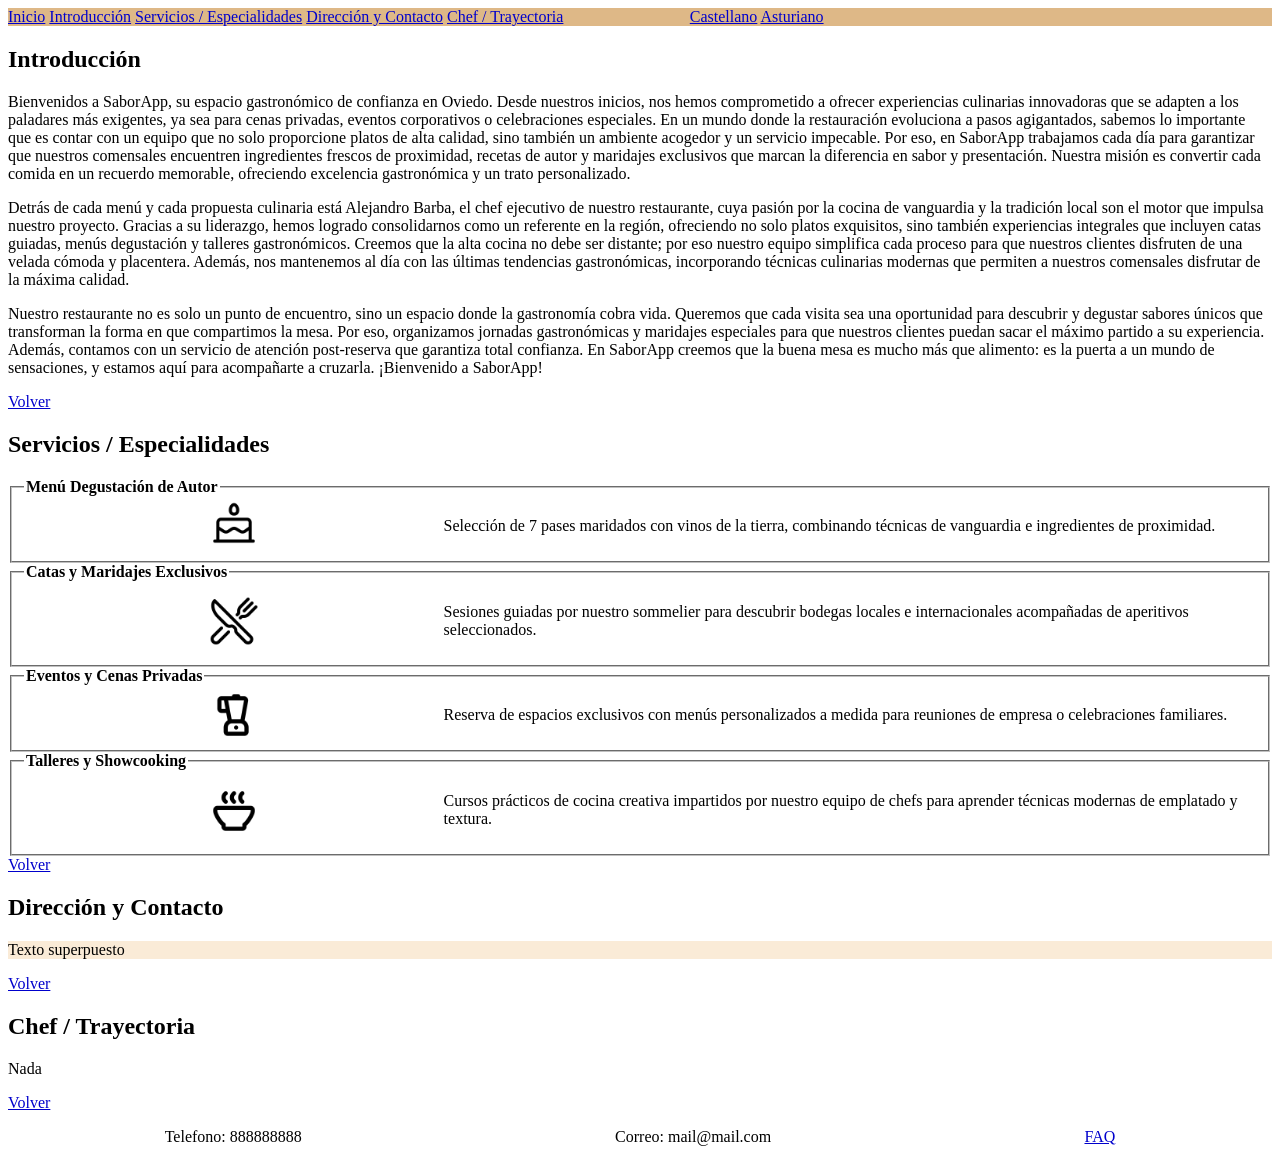
<file: DIW _U3T06/index.html>
<!DOCTYPE html>
<html lang="en">

<head>
    <meta charset="UTF-8">
    <meta name="viewport" content="width=device-width, initial-scale=1.0">
    <title>SaborApp</title>
    <link rel="stylesheet" href="estilos.css">
</head>

<body>
    <header>
        <a name="inicio"></a>
        <nav>
            <div class="navegacion">
                <a href="#inicio">Inicio</a>
                <a href="#introduccion">Introducción</a>
                <a href="#servicios">Servicios / Especialidades</a>
                <a href="#direccion">Dirección y Contacto</a>
                <a href="#curriculo">Chef / Trayectoria</a>
            </div>
            <div class="selector-idioma">
                <a href="index.html">Castellano</a>
                <a href="asturiano.html">Asturiano</a>
            </div>
        </nav>
    </header>
    <main>
        <div>
            <a name="introduccion"></a>
            <h2>Introducción</h2>
            <p>Bienvenidos a SaborApp, su espacio gastronómico de confianza en Oviedo. Desde
                nuestros inicios, nos hemos comprometido a ofrecer experiencias culinarias
                innovadoras que se adapten a los paladares más exigentes, ya sea para cenas
                privadas, eventos corporativos o celebraciones especiales. En un mundo donde la
                restauración evoluciona a pasos agigantados, sabemos lo importante que es contar
                con un equipo que no solo proporcione platos de alta calidad, sino también un
                ambiente acogedor y un servicio impecable. Por eso, en SaborApp trabajamos cada
                día para garantizar que nuestros comensales encuentren ingredientes frescos de
                proximidad, recetas de autor y maridajes exclusivos que marcan la diferencia en
                sabor y presentación. Nuestra misión es convertir cada comida en un recuerdo
                memorable, ofreciendo excelencia gastronómica y un trato personalizado.</p>

            <p>Detrás de cada menú y cada propuesta culinaria está Alejandro Barba, el chef
                ejecutivo de nuestro restaurante, cuya pasión por la cocina de vanguardia y la
                tradición local son el motor que impulsa nuestro proyecto. Gracias a su
                liderazgo, hemos logrado consolidarnos como un referente en la región, ofreciendo
                no solo platos exquisitos, sino también experiencias integrales que incluyen
                catas guiadas, menús degustación y talleres gastronómicos. Creemos que la alta
                cocina no debe ser distante; por eso nuestro equipo simplifica cada proceso para
                que nuestros clientes disfruten de una velada cómoda y placentera. Además, nos
                mantenemos al día con las últimas tendencias gastronómicas, incorporando
                técnicas culinarias modernas que permiten a nuestros comensales disfrutar de la
                máxima calidad.</p>

            <p>Nuestro restaurante no es solo un punto de encuentro, sino un espacio donde la
                gastronomía cobra vida. Queremos que cada visita sea una oportunidad para
                descubrir y degustar sabores únicos que transforman la forma en que compartimos la
                mesa. Por eso, organizamos jornadas gastronómicas y maridajes especiales para que
                nuestros clientes puedan sacar el máximo partido a su experiencia. Además,
                contamos con un servicio de atención post-reserva que garantiza total confianza.
                En SaborApp creemos que la buena mesa es mucho más que alimento: es la puerta a un
                mundo de sensaciones, y estamos aquí para acompañarte a cruzarla. ¡Bienvenido a
                SaborApp!</p>
            <a href="#inicio">Volver</a>
        </div>
        <div>
            <a name="servicios"></a>
            <h2>Servicios / Especialidades</h2>
            <fieldset>
                <legend>
                    Menú Degustación de Autor
                </legend>
                <img class="imagen-flexbox" src="./src/Iconos/205272_food_cake_regular_v470c8053e7.png"
                    alt="Icono de una tarta">
                <p>Selección de 7 pases maridados con vinos de la tierra, combinando
                    técnicas de vanguardia e ingredientes de proximidad.
                </p>
            </fieldset>

            <fieldset>
                <legend>
                    Catas y Maridajes Exclusivos
                </legend>
                <img class="imagen-flexbox" src="./src/Iconos/233995_restaurant_v7d0c59d3f4.png"
                    alt="Icono de unos cubiertos">
                <p>Sesiones guiadas por nuestro sommelier para descubrir bodegas
                    locales e internacionales acompañadas de aperitivos seleccionados.
                </p>
            </fieldset>

            <fieldset>
                <legend>
                    Eventos y Cenas Privadas
                </legend>
                <img class="imagen-flexbox" src="./src/Iconos/372595_blender_vb977576970.png"
                    alt="Icono de una batidora">
                <p>Reserva de espacios exclusivos con menús personalizados a medida
                    para reuniones de empresa o celebraciones familiares.
                </p>
            </fieldset>

            <fieldset>
                <legend>
                    Talleres y Showcooking
                </legend>
                <img class="imagenlexbox" src="./src/Iconos/376354_soup_v6db42963d5.png"
                    alt="Icono de un bowl caliente">
                <p>Cursos prácticos de cocina creativa impartidos por nuestro equipo
                    de chefs para aprender técnicas modernas de emplatado y textura.
                </p>
            </fieldset>
            <a href="#inicio">Volver</a>
        </div>
        <div>
            <a name="direccion"></a>
            <h2>Dirección y Contacto</h2>
            <p class="texto-superpuesto">Texto superpuesto</p>
            <a href="#inicio">Volver</a>
        </div>
        <div>
            <a name="curriculo "></a>
            <h2>Chef / Trayectoria</h2>
            <p>Nada</p>
            <a href="#inicio">Volver</a>
        </div>
    </main>
    <footer>
        <p>Telefono: 888888888</p>
        <p>Correo: mail@mail.com</p>
        <p>
            <a href="faq.html">FAQ</a>
        </p>
    </footer>
</body>

</html>
</file>
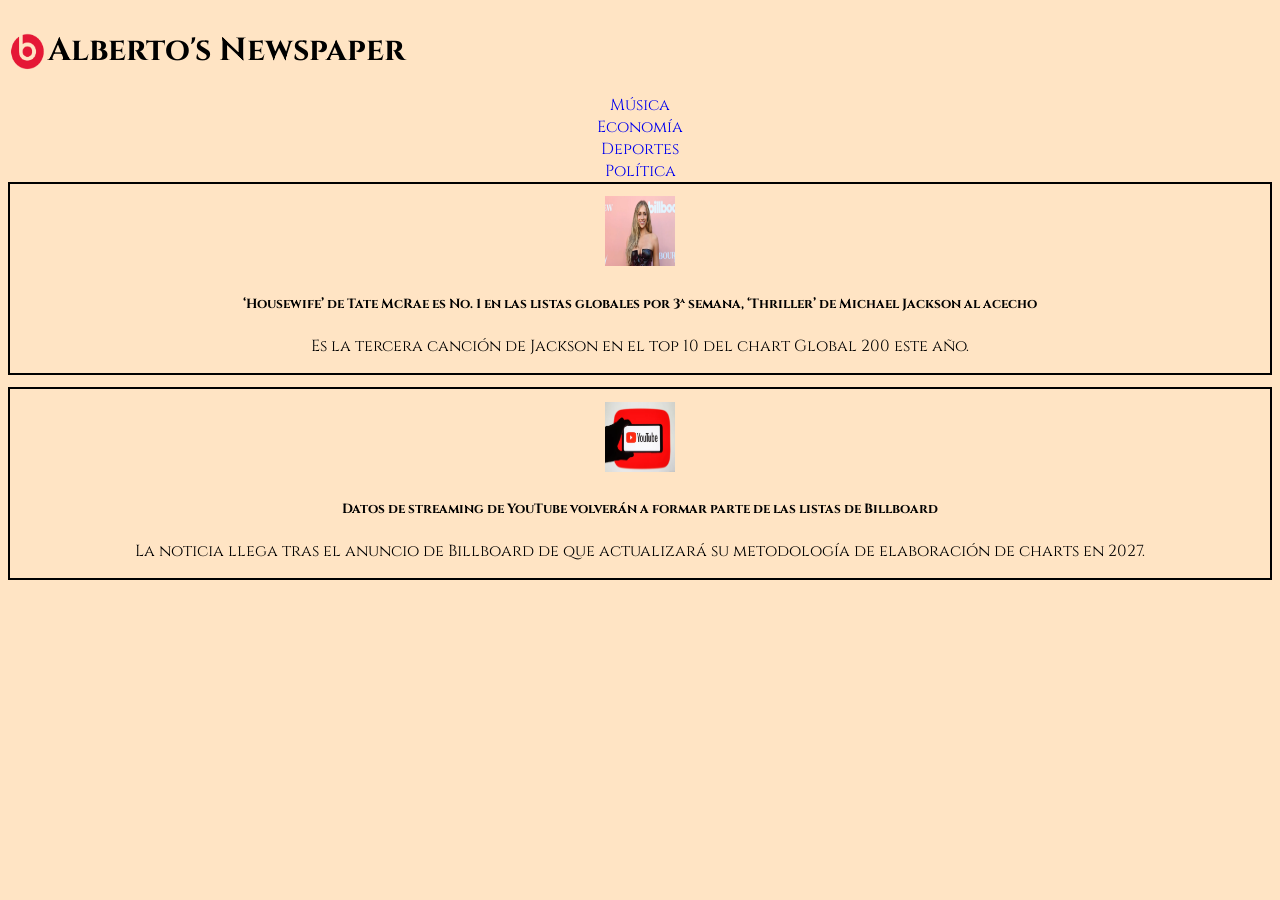
<file: DIW_U3T03/index.html>
<!DOCTYPE html>
<html lang="en">

<head>
    <meta charset="UTF-8">
    <meta name="viewport" content="width=device-width, initial-scale=1.0">
    <title>Imitación de periódico online</title>
    <link rel="stylesheet" href="estilos.css">
</head>

<body>
    <header class="titulo">
        <div class="encabezado">
            <a href="index.html">
                <img src="./img/beats-audio-logo-png-8.webp" alt="Logo" class="logo">
            </a>
            <h1>Alberto's Newspaper</h1>
        </div>

        <nav>
            <a href="noticia.html">Música</a>
            <a href="noticia.html">Economía</a>
            <a href="noticia.html">Deportes</a>
            <a href="noticia.html">Política</a>
        </nav>

    </header>

    <main>
        <div class="recuadro">
            <img src="./img/P105ZAI5-e1794249475118.webp" alt="Foto de Tate MacRae" class="imagen-noticia">
            <h5>‘Housewife’ de Tate McRae es No. 1 en las listas globales por 3ª semana, ‘Thriller’ de Michael Jackson
                al acecho</h5>
            <p>Es la tercera canción de Jackson en el top 10 del chart Global 200 este año.</p>
        </div>

        <div class="recuadro">
            <img src="./img/YouTube-logo-illustration-billboard-1548-1617112143.webp" alt="Foto logo Youtube"
                class="imagen-noticia">
            <h5>Datos de streaming de YouTube volverán a formar parte de las listas de Billboard</h5>
            <p>La noticia llega tras el anuncio de Billboard de que actualizará su metodología de elaboración de charts
                en 2027.</p>
        </div>
    </main>
</body>

</html>
</file>
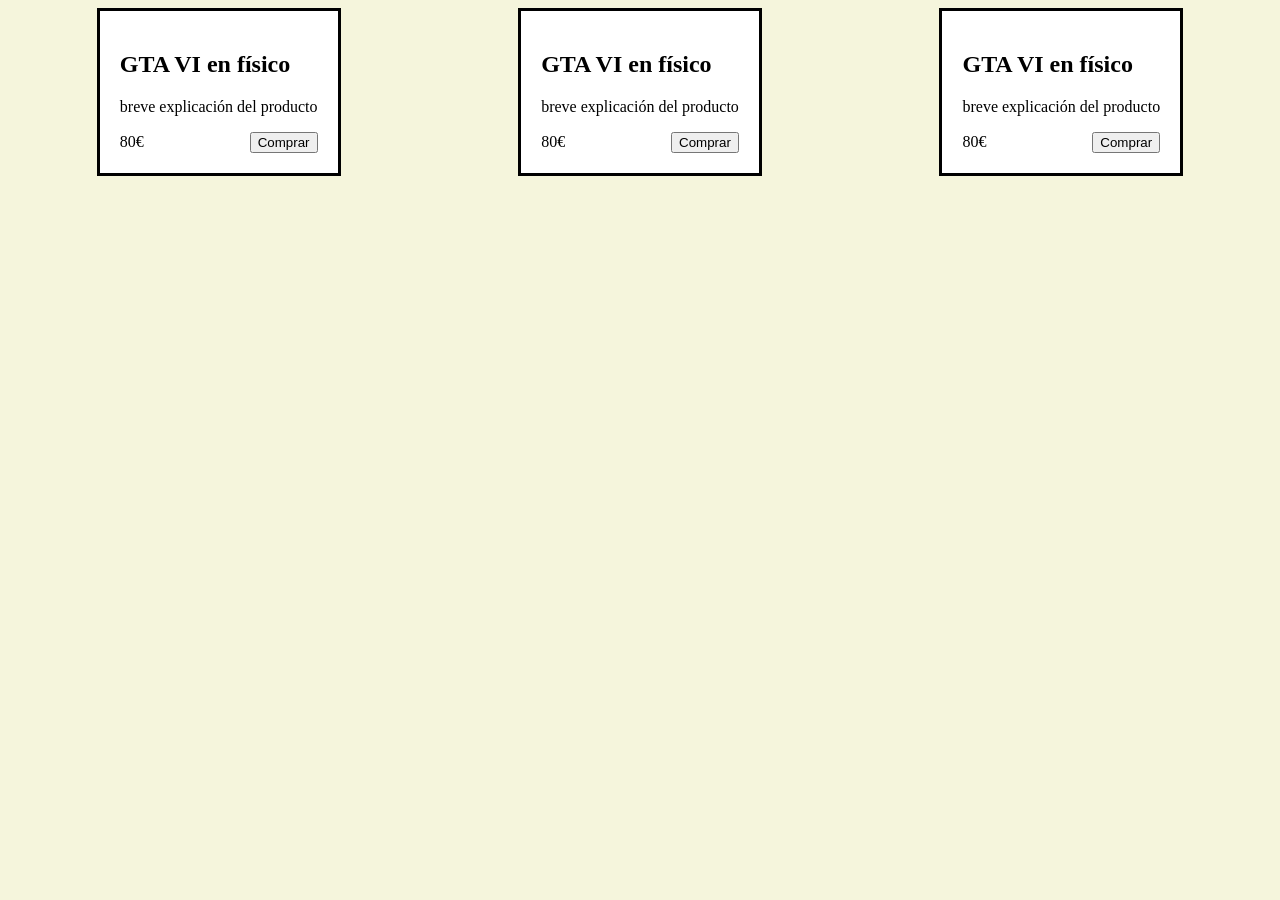
<file: DIW_U3T05/index.html>
<!DOCTYPE html>
<html lang="en">

<head>
    <meta charset="UTF-8">
    <meta name="viewport" content="width=device-width, initial-scale=1.0">
    <title>DIW U3T05</title>
    <link rel="stylesheet" href="estilos.css">
</head>

<body>
    <article class="tarjeta">
        <h2>GTA VI en físico</h2>
        <p class="descripcion">breve explicación del producto</p>
        <div class="compra">
            <span class="precio">80€</span>
            <button class="btn">Comprar</button>
        </div>
    </article>
    <article class="tarjeta">
        <h2>GTA VI en físico</h2>
        <p class="descripcion">breve explicación del producto</p>
        <div class="compra">
            <span class="precio">80€</span>
            <button class="btn">Comprar</button>
        </div>
    </article>
    <article class="tarjeta">
        <h2>GTA VI en físico</h2>
        <p class="descripcion">breve explicación del producto</p>
        <div class="compra">
            <span class="precio">80€</span>
            <button class="btn">Comprar</button>
        </div>
    </article>
</body>

</html>
</file>
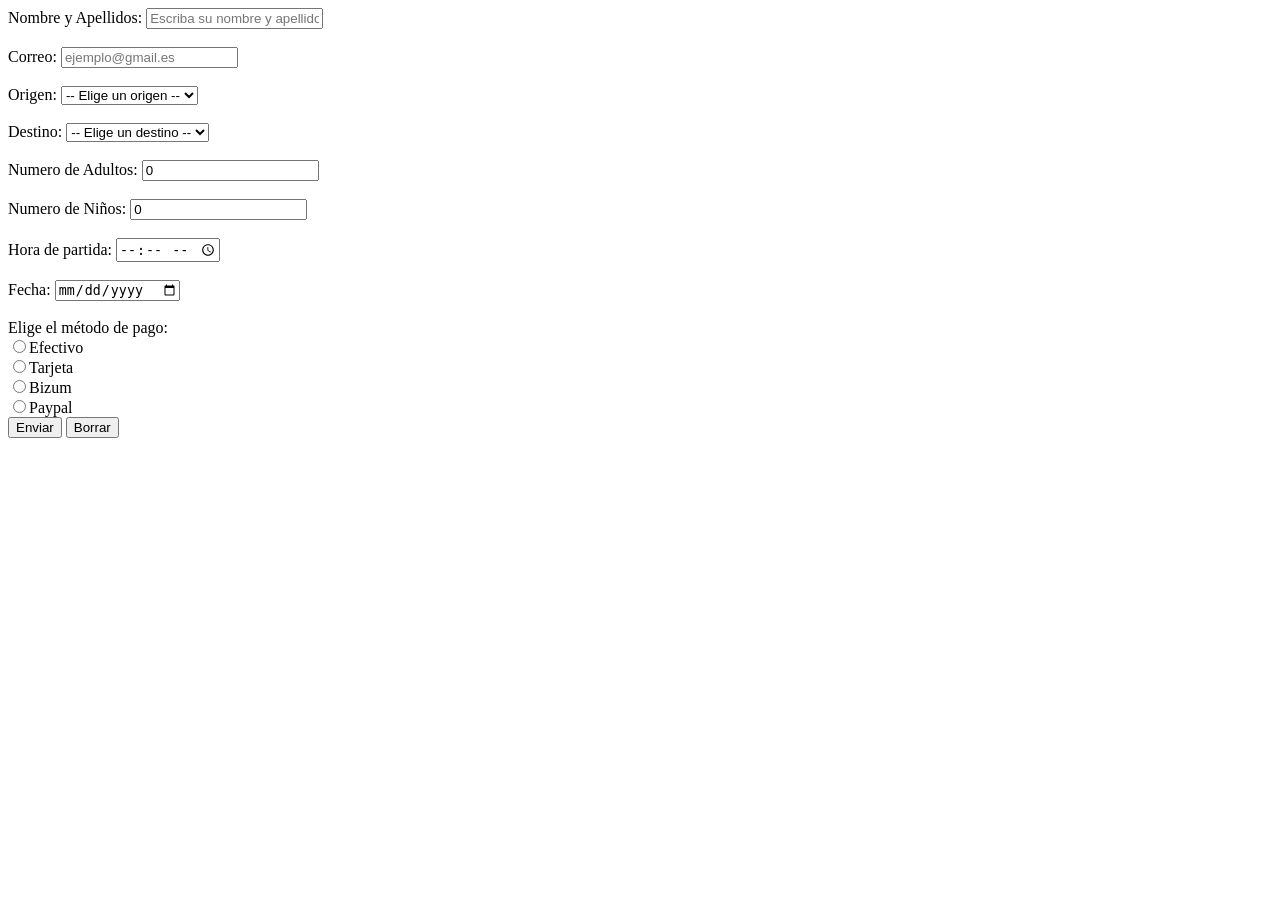
<file: DIWU2T03_AlvesGarcia_Alberto.html>
<!DOCTYPE html>
<html lang="en">

<head>
    <meta charset="UTF-8">
    <meta name="viewport" content="width=device-width, initial-scale=1.0">
    <title>Document</title>
</head>

<body>
    <form action="/enviar" method="post">
        <label for="nombreCompleto">Nombre y Apellidos:</label>
        <input type="text" id="nombre" name="nombre" placeholder="Escriba su nombre y apellidos">
        <br />
        <br />
        <label for="correo">Correo:</label>
        <input type="email" id="coreo" name="correo" placeholder="ejemplo@gmail.es">
        <br />
        <br />
        <label for="origen">Origen:</label>
        <select name="origen">
            <option selected>-- Elige un origen --</option>
            <option>Oviedo</option>
            <option>Gijón</option>
            <option>Langreo</option>
            <option>Avilés</option>
        </select>
        <br />
        <br />
        <label for="destino">Destino:</label>
        <select name="destino">
            <option selected>-- Elige un destino --</option>
            <option>Oviedo</option>
            <option>Gijón</option>
            <option>Langreo</option>
            <option>Avilés</option>
        </select>
        <br />
        <br />
        <label for="numeroAdultos">Numero de Adultos:</label>
        <input type="number" id="numeroAdultos" name="numeroAdultos" value="0" min="0">
        <br />
        <br />
        <label for="numeroNinios">Numero de Niños:</label>
        <input type="number" id="numeroNinios" name="numeroNinios" value="0" min="0">
        <br />
        <br />
        <label for="hora">Hora de partida:</label>
        <input type="time" id="hora" name="hora">
        <br />
        <br />
        <label for="hora">Fecha:</label>
        <input type="date" id="Fecha" name="Fecha">
        <br />
        <br />
        <label for="metodoPago">Elige el método de pago: </label>
        <br />
        <input type="radio" name="metodoPago">Efectivo
        <br />
        <input type="radio" name="metodoPago">Tarjeta
        <br />
        <input type="radio" name="metodoPago">Bizum
        <br />
        <input type="radio" name="metodoPago">Paypal
        <br />
        <input type="submit" value="Enviar">
        <input type="reset" value="Borrar">

    </form>
</body>

</html>
</file>
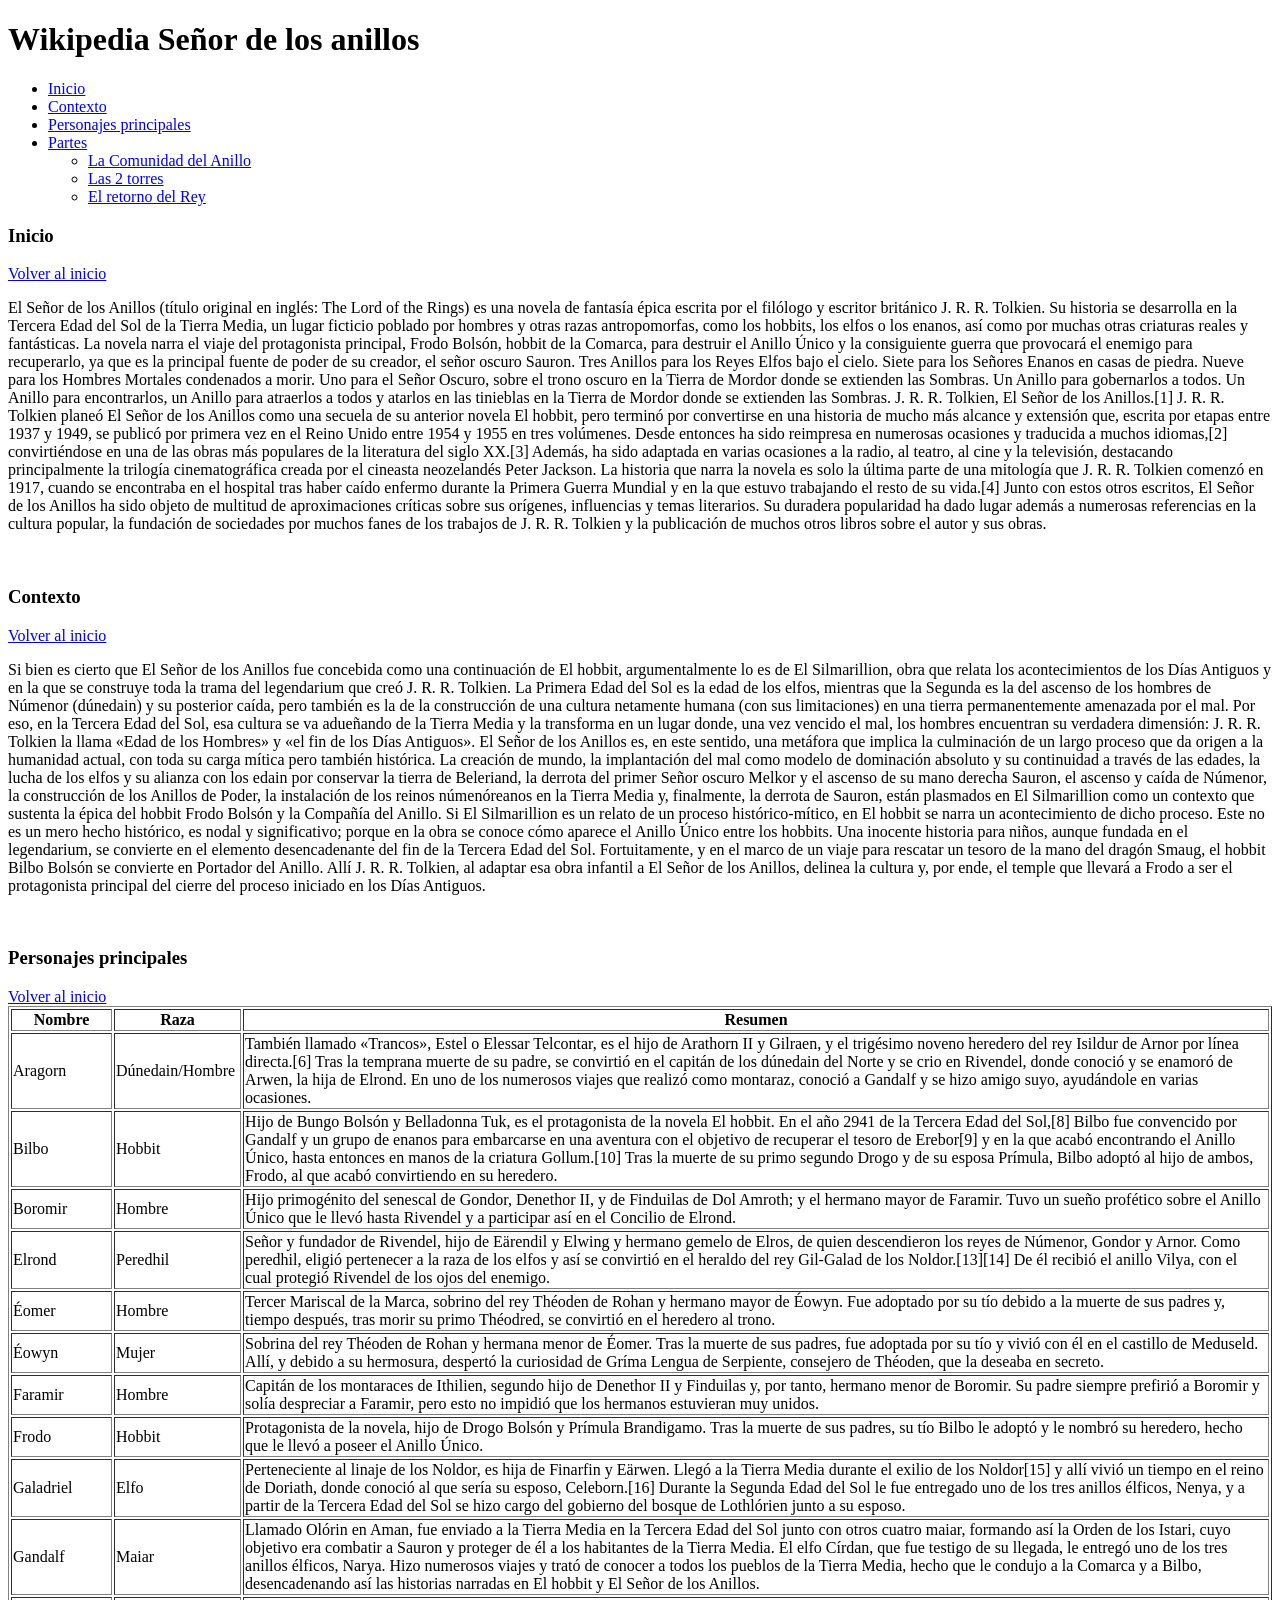
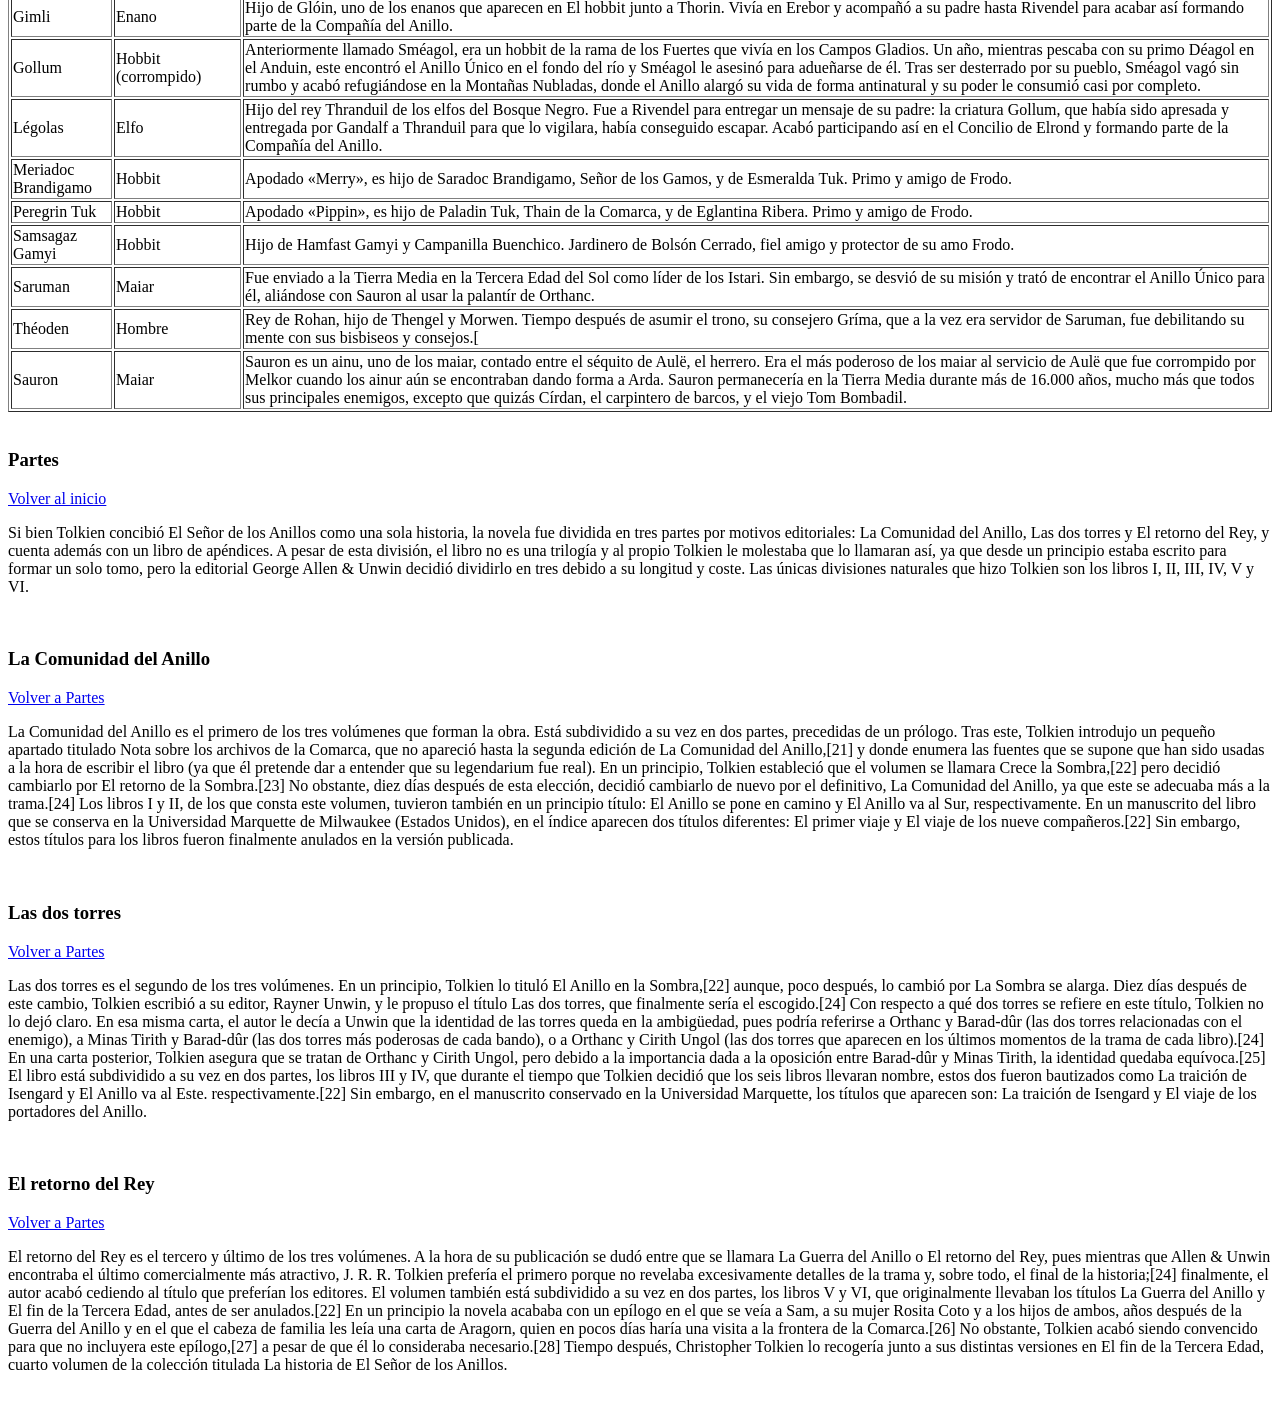
<file: DIWU2T04_AlvesGarcia_Alberto.html>
<!DOCTYPE html>
<html lang="en">

<head>
    <meta charset="UTF-8">
    <meta name="viewport" content="width=device-width, initial-scale=1.0">
    <title>Document</title>
</head>

<body>
    <a name="arriba"></a>
    <h1>Wikipedia Señor de los anillos</h1>

    <ul>
        <li><a href="#inicio">Inicio</a>
        </li>
        <li><a href="#contexto">Contexto</a></li>
        <li><a href="#personajesPrincipales">Personajes principales</a></li>
        <li><a href="#partes">Partes</a>
            <ul>
                <li><a href="#laComunidadAnillo">La Comunidad del Anillo</a></li>
                <li><a href="#lasDosTorres">Las 2 torres</a></li>
                <li><a href="#elRetornoDelRey">El retorno del Rey</a></li>
            </ul>
        </li>
    </ul>
    <a name="inicio"></a>
    <h3>Inicio</h3>
    <a href="#arriba">Volver al inicio</a>
    <p>El Señor de los Anillos (título original en inglés: The Lord of the Rings) es una novela de fantasía épica
        escrita por el filólogo y escritor británico J. R. R. Tolkien.

        Su historia se desarrolla en la Tercera Edad del Sol de la Tierra Media, un lugar ficticio poblado por hombres y
        otras razas antropomorfas, como los hobbits, los elfos o los enanos, así como por muchas otras criaturas reales
        y fantásticas. La novela narra el viaje del protagonista principal, Frodo Bolsón, hobbit de la Comarca, para
        destruir el Anillo Único y la consiguiente guerra que provocará el enemigo para recuperarlo, ya que es la
        principal fuente de poder de su creador, el señor oscuro Sauron.

        Tres Anillos para los Reyes Elfos bajo el cielo.
        Siete para los Señores Enanos en casas de piedra.
        Nueve para los Hombres Mortales condenados a morir.
        Uno para el Señor Oscuro, sobre el trono oscuro
        en la Tierra de Mordor donde se extienden las Sombras.
        Un Anillo para gobernarlos a todos. Un Anillo para encontrarlos,
        un Anillo para atraerlos a todos y atarlos en las tinieblas
        en la Tierra de Mordor donde se extienden las Sombras.
        J. R. R. Tolkien, El Señor de los Anillos.[1]
        J. R. R. Tolkien planeó El Señor de los Anillos como una secuela de su anterior novela El hobbit, pero terminó
        por convertirse en una historia de mucho más alcance y extensión que, escrita por etapas entre 1937 y 1949, se
        publicó por primera vez en el Reino Unido entre 1954 y 1955 en tres volúmenes. Desde entonces ha sido reimpresa
        en numerosas ocasiones y traducida a muchos idiomas,[2] convirtiéndose en una de las obras más populares de la
        literatura del siglo XX.[3] Además, ha sido adaptada en varias ocasiones a la radio, al teatro, al cine y la
        televisión, destacando principalmente la trilogía cinematográfica creada por el cineasta neozelandés Peter
        Jackson.

        La historia que narra la novela es solo la última parte de una mitología que J. R. R. Tolkien comenzó en 1917,
        cuando se encontraba en el hospital tras haber caído enfermo durante la Primera Guerra Mundial y en la que
        estuvo trabajando el resto de su vida.[4] Junto con estos otros escritos, El Señor de los Anillos ha sido objeto
        de multitud de aproximaciones críticas sobre sus orígenes, influencias y temas literarios. Su duradera
        popularidad ha dado lugar además a numerosas referencias en la cultura popular, la fundación de sociedades por
        muchos fanes de los trabajos de J. R. R. Tolkien y la publicación de muchos otros libros sobre el autor y sus
        obras.</p>
    <br />
    <a name="contexto"></a>
    <h3>Contexto</h3>
    <a href="#arriba">Volver al inicio</a>
    <p>Si bien es cierto que El Señor de los Anillos fue concebida como una continuación de El hobbit, argumentalmente
        lo es de El Silmarillion, obra que relata los acontecimientos de los Días Antiguos y en la que se construye toda
        la trama del legendarium que creó J. R. R. Tolkien. La Primera Edad del Sol es la edad de los elfos, mientras
        que la Segunda es la del ascenso de los hombres de Númenor (dúnedain) y su posterior caída, pero también es la
        de la construcción de una cultura netamente humana (con sus limitaciones) en una tierra permanentemente
        amenazada por el mal. Por eso, en la Tercera Edad del Sol, esa cultura se va adueñando de la Tierra Media y la
        transforma en un lugar donde, una vez vencido el mal, los hombres encuentran su verdadera dimensión: J. R. R.
        Tolkien la llama «Edad de los Hombres» y «el fin de los Días Antiguos».

        El Señor de los Anillos es, en este sentido, una metáfora que implica la culminación de un largo proceso que da
        origen a la humanidad actual, con toda su carga mítica pero también histórica. La creación de mundo, la
        implantación del mal como modelo de dominación absoluto y su continuidad a través de las edades, la lucha de los
        elfos y su alianza con los edain por conservar la tierra de Beleriand, la derrota del primer Señor oscuro Melkor
        y el ascenso de su mano derecha Sauron, el ascenso y caída de Númenor, la construcción de los Anillos de Poder,
        la instalación de los reinos númenóreanos en la Tierra Media y, finalmente, la derrota de Sauron, están
        plasmados en El Silmarillion como un contexto que sustenta la épica del hobbit Frodo Bolsón y la Compañía del
        Anillo.

        Si El Silmarillion es un relato de un proceso histórico-mítico, en El hobbit se narra un acontecimiento de dicho
        proceso. Este no es un mero hecho histórico, es nodal y significativo; porque en la obra se conoce cómo aparece
        el Anillo Único entre los hobbits. Una inocente historia para niños, aunque fundada en el legendarium, se
        convierte en el elemento desencadenante del fin de la Tercera Edad del Sol. Fortuitamente, y en el marco de un
        viaje para rescatar un tesoro de la mano del dragón Smaug, el hobbit Bilbo Bolsón se convierte en Portador del
        Anillo. Allí J. R. R. Tolkien, al adaptar esa obra infantil a El Señor de los Anillos, delinea la cultura y, por
        ende, el temple que llevará a Frodo a ser el protagonista principal del cierre del proceso iniciado en los Días
        Antiguos.</p>
    <br />
    <a name="personajesPrincipales"></a>
    <h3>Personajes principales</h3>
    <a href="#arriba">Volver al inicio</a>
    <table border="1">
        <thead>
            <tr>
                <th>Nombre</th>
                <th>Raza</th>
                <th>Resumen</th>
            </tr>
        </thead>
        <tr>
            <td>Aragorn</td>
            <td>Dúnedain/Hombre</td>
            <td>También llamado «Trancos», Estel o Elessar Telcontar, es el hijo de Arathorn II y Gilraen, y el
                trigésimo noveno heredero del rey Isildur de Arnor por línea directa.[6] Tras la temprana muerte de su
                padre, se convirtió en el capitán de los dúnedain del Norte y se crio en Rivendel, donde conoció y se
                enamoró de Arwen, la hija de Elrond. En uno de los numerosos viajes que realizó como montaraz, conoció a
                Gandalf y se hizo amigo suyo, ayudándole en varias ocasiones.</td>
        </tr>
        <tr>
            <td>Bilbo</td>
            <td>Hobbit</td>
            <td>Hijo de Bungo Bolsón y Belladonna Tuk, es el protagonista de la novela El hobbit. En el año 2941 de la
                Tercera Edad del Sol,[8] Bilbo fue convencido por Gandalf y un grupo de enanos para embarcarse en una
                aventura con el objetivo de recuperar el tesoro de Erebor[9] y en la que acabó encontrando el Anillo
                Único, hasta entonces en manos de la criatura Gollum.[10] Tras la muerte de su primo segundo Drogo y de
                su esposa Prímula, Bilbo adoptó al hijo de ambos, Frodo, al que acabó convirtiendo en su heredero.</td>
        </tr>
        <tr>
            <td>Boromir</td>
            <td>Hombre</td>
            <td>Hijo primogénito del senescal de Gondor, Denethor II, y de Finduilas de Dol Amroth; y el hermano mayor
                de Faramir. Tuvo un sueño profético sobre el Anillo Único que le llevó hasta Rivendel y a participar así
                en el Concilio de Elrond.</td>
        </tr>
        <tr>
            <td>Elrond</td>
            <td>Peredhil</td>
            <td>Señor y fundador de Rivendel, hijo de Eärendil y Elwing y hermano gemelo de Elros, de quien descendieron
                los reyes de Númenor, Gondor y Arnor. Como peredhil, eligió pertenecer a la raza de los elfos y así se
                convirtió en el heraldo del rey Gil-Galad de los Noldor.[13][14] De él recibió el anillo Vilya, con el
                cual protegió Rivendel de los ojos del enemigo.</td>
        </tr>
        <tr>
            <td>Éomer</td>
            <td>Hombre</td>
            <td>Tercer Mariscal de la Marca, sobrino del rey Théoden de Rohan y hermano mayor de Éowyn. Fue adoptado por
                su tío debido a la muerte de sus padres y, tiempo después, tras morir su primo Théodred, se convirtió en
                el heredero al trono.</td>
        </tr>
        <tr>
            <td>Éowyn</td>
            <td>Mujer</td>
            <td>Sobrina del rey Théoden de Rohan y hermana menor de Éomer. Tras la muerte de sus padres, fue adoptada
                por su tío y vivió con él en el castillo de Meduseld. Allí, y debido a su hermosura, despertó la
                curiosidad de Gríma Lengua de Serpiente, consejero de Théoden, que la deseaba en secreto.</td>
        </tr>
        <tr>
            <td>Faramir</td>
            <td>Hombre</td>
            <td>Capitán de los montaraces de Ithilien, segundo hijo de Denethor II y Finduilas y, por tanto, hermano
                menor de Boromir. Su padre siempre prefirió a Boromir y solía despreciar a Faramir, pero esto no impidió
                que los hermanos estuvieran muy unidos.</td>
        </tr>
        <tr>
            <td>Frodo</td>
            <td>Hobbit</td>
            <td>Protagonista de la novela, hijo de Drogo Bolsón y Prímula Brandigamo. Tras la muerte de sus padres, su
                tío Bilbo le adoptó y le nombró su heredero, hecho que le llevó a poseer el Anillo Único.</td>
        </tr>
        <tr>
            <td>Galadriel</td>
            <td>Elfo</td>
            <td>Perteneciente al linaje de los Noldor, es hija de Finarfin y Eärwen. Llegó a la Tierra Media durante el
                exilio de los Noldor[15] y allí vivió un tiempo en el reino de Doriath, donde conoció al que sería su
                esposo, Celeborn.[16] Durante la Segunda Edad del Sol le fue entregado uno de los tres anillos élficos,
                Nenya, y a partir de la Tercera Edad del Sol se hizo cargo del gobierno del bosque de Lothlórien junto a
                su esposo.</td>
        </tr>
        <tr>
            <td>Gandalf</td>
            <td>Maiar</td>
            <td>Llamado Olórin en Aman, fue enviado a la Tierra Media en la Tercera Edad del Sol junto con otros cuatro
                maiar, formando así la Orden de los Istari, cuyo objetivo era combatir a Sauron y proteger de él a los
                habitantes de la Tierra Media. El elfo Círdan, que fue testigo de su llegada, le entregó uno de los tres
                anillos élficos, Narya. Hizo numerosos viajes y trató de conocer a todos los pueblos de la Tierra Media,
                hecho que le condujo a la Comarca y a Bilbo, desencadenando así las historias narradas en El hobbit y El
                Señor de los Anillos.</td>
        </tr>
        <tr>
            <td>Gimli</td>
            <td>Enano</td>
            <td>Hijo de Glóin, uno de los enanos que aparecen en El hobbit junto a Thorin. Vivía en Erebor y acompañó a
                su padre hasta Rivendel para acabar así formando parte de la Compañía del Anillo.</td>
        </tr>
        <tr>
            <td>Gollum</td>
            <td>Hobbit
                (corrompido)</td>
            <td>Anteriormente llamado Sméagol, era un hobbit de la rama de los Fuertes que vivía en los Campos Gladios.
                Un año, mientras pescaba con su primo Déagol en el Anduin, este encontró el Anillo Único en el fondo del
                río y Sméagol le asesinó para adueñarse de él. Tras ser desterrado por su pueblo, Sméagol vagó sin rumbo
                y acabó refugiándose en la Montañas Nubladas, donde el Anillo alargó su vida de forma antinatural y su
                poder le consumió casi por completo.</td>
        </tr>
        <tr>
            <td>Légolas</td>
            <td>Elfo</td>
            <td>Hijo del rey Thranduil de los elfos del Bosque Negro. Fue a Rivendel para entregar un mensaje de su
                padre: la criatura Gollum, que había sido apresada y entregada por Gandalf a Thranduil para que lo
                vigilara, había conseguido escapar. Acabó participando así en el Concilio de Elrond y formando parte de
                la Compañía del Anillo.</td>
        </tr>
        <tr>
            <td>Meriadoc Brandigamo </td>
            <td>Hobbit</td>
            <td>Apodado «Merry», es hijo de Saradoc Brandigamo, Señor de los Gamos, y de Esmeralda Tuk. Primo y amigo de
                Frodo.</td>
        </tr>
        <tr>
            <td>Peregrin Tuk</td>
            <td>Hobbit</td>
            <td>Apodado «Pippin», es hijo de Paladin Tuk, Thain de la Comarca, y de Eglantina Ribera. Primo y amigo de
                Frodo.</td>
        </tr>
        <tr>
            <td>Samsagaz Gamyi</td>
            <td>Hobbit</td>
            <td>Hijo de Hamfast Gamyi y Campanilla Buenchico. Jardinero de Bolsón Cerrado, fiel amigo y protector de su
                amo Frodo.</td>
        </tr>
        <tr>
            <td>Saruman</td>
            <td>Maiar</td>
            <td>Fue enviado a la Tierra Media en la Tercera Edad del Sol como líder de los Istari. Sin embargo, se
                desvió de su misión y trató de encontrar el Anillo Único para él, aliándose con Sauron al usar la
                palantír de Orthanc.</td>
        </tr>
        <tr>
            <td>Théoden</td>
            <td> Hombre</td>
            <td>Rey de Rohan, hijo de Thengel y Morwen. Tiempo después de asumir el trono, su consejero Gríma, que a la
                vez era servidor de Saruman, fue debilitando su mente con sus bisbiseos y consejos.[</td>
        </tr>
        <tr>
            <td>Sauron</td>
            <td>Maiar</td>
            <td>Sauron es un ainu, uno de los maiar, contado entre el séquito de Aulë, el herrero. Era el más poderoso
                de los maiar al servicio de Aulë que fue corrompido por Melkor cuando los ainur aún se encontraban dando
                forma a Arda. Sauron permanecería en la Tierra Media durante más de 16.000 años, mucho más que todos sus
                principales enemigos, excepto que quizás Círdan, el carpintero de barcos, y el viejo Tom Bombadil.</td>
        </tr>
    </table>
    <br />
    <a name="partes"></a>
    <h3>Partes</h3>
    <a href="#arriba">Volver al inicio</a>
    <p>Si bien Tolkien concibió El Señor de los Anillos como una sola historia, la novela fue dividida en tres partes
        por motivos editoriales: La Comunidad del Anillo, Las dos torres y El retorno del Rey, y cuenta además con un
        libro de apéndices. A pesar de esta división, el libro no es una trilogía y al propio Tolkien le molestaba que
        lo llamaran así, ya que desde un principio estaba escrito para formar un solo tomo, pero la editorial George
        Allen & Unwin decidió dividirlo en tres debido a su longitud y coste. Las únicas divisiones naturales que hizo
        Tolkien son los libros I, II, III, IV, V y VI.</p>
    <br />

    <a name="laComunidadAnillo"></a>
    <h3>La Comunidad del Anillo</h3>
    <a href="#partes">Volver a Partes</a>
    <p>La Comunidad del Anillo es el primero de los tres volúmenes que forman la obra. Está subdividido a su vez en dos
        partes, precedidas de un prólogo. Tras este, Tolkien introdujo un pequeño apartado titulado Nota sobre los
        archivos de la Comarca, que no apareció hasta la segunda edición de La Comunidad del Anillo,[21] y donde enumera
        las fuentes que se supone que han sido usadas a la hora de escribir el libro (ya que él pretende dar a entender
        que su legendarium fue real).

        En un principio, Tolkien estableció que el volumen se llamara Crece la Sombra,[22] pero decidió cambiarlo por El
        retorno de la Sombra.[23] No obstante, diez días después de esta elección, decidió cambiarlo de nuevo por el
        definitivo, La Comunidad del Anillo, ya que este se adecuaba más a la trama.[24]

        Los libros I y II, de los que consta este volumen, tuvieron también en un principio título: El Anillo se pone en
        camino y El Anillo va al Sur, respectivamente. En un manuscrito del libro que se conserva en la Universidad
        Marquette de Milwaukee (Estados Unidos), en el índice aparecen dos títulos diferentes: El primer viaje y El
        viaje de los nueve compañeros.[22] Sin embargo, estos títulos para los libros fueron finalmente anulados en la
        versión publicada.
    </p>
    <br />

    <a name="lasDosTorres"></a>
    <h3>Las dos torres</h3>
    <a href="#partes">Volver a Partes</a>
    <p>Las dos torres es el segundo de los tres volúmenes. En un principio, Tolkien lo tituló El Anillo en la
        Sombra,[22] aunque, poco después, lo cambió por La Sombra se alarga. Diez días después de este cambio, Tolkien
        escribió a su editor, Rayner Unwin, y le propuso el título Las dos torres, que finalmente sería el escogido.[24]
        Con respecto a qué dos torres se refiere en este título, Tolkien no lo dejó claro. En esa misma carta, el autor
        le decía a Unwin que la identidad de las torres queda en la ambigüedad, pues podría referirse a Orthanc y
        Barad-dûr (las dos torres relacionadas con el enemigo), a Minas Tirith y Barad-dûr (las dos torres más poderosas
        de cada bando), o a Orthanc y Cirith Ungol (las dos torres que aparecen en los últimos momentos de la trama de
        cada libro).[24] En una carta posterior, Tolkien asegura que se tratan de Orthanc y Cirith Ungol, pero debido a
        la importancia dada a la oposición entre Barad-dûr y Minas Tirith, la identidad quedaba equívoca.[25]

        El libro está subdividido a su vez en dos partes, los libros III y IV, que durante el tiempo que Tolkien decidió
        que los seis libros llevaran nombre, estos dos fueron bautizados como La traición de Isengard y El Anillo va al
        Este. respectivamente.[22] Sin embargo, en el manuscrito conservado en la Universidad Marquette, los títulos que
        aparecen son: La traición de Isengard y El viaje de los portadores del Anillo.</p>
    <br />

    <a name="elRetornoDelRey"></a>
    <h3>El retorno del Rey</h3>
    <a href="#partes">Volver a Partes</a>
    <p>El retorno del Rey es el tercero y último de los tres volúmenes. A la hora de su publicación se dudó entre que se
        llamara La Guerra del Anillo o El retorno del Rey, pues mientras que Allen & Unwin encontraba el último
        comercialmente más atractivo, J. R. R. Tolkien prefería el primero porque no revelaba excesivamente detalles de
        la trama y, sobre todo, el final de la historia;[24] finalmente, el autor acabó cediendo al título que preferían
        los editores.

        El volumen también está subdividido a su vez en dos partes, los libros V y VI, que originalmente llevaban los
        títulos La Guerra del Anillo y El fin de la Tercera Edad, antes de ser anulados.[22]

        En un principio la novela acababa con un epílogo en el que se veía a Sam, a su mujer Rosita Coto y a los hijos
        de ambos, años después de la Guerra del Anillo y en el que el cabeza de familia les leía una carta de Aragorn,
        quien en pocos días haría una visita a la frontera de la Comarca.[26] No obstante, Tolkien acabó siendo
        convencido para que no incluyera este epílogo,[27] a pesar de que él lo consideraba necesario.[28] Tiempo
        después, Christopher Tolkien lo recogería junto a sus distintas versiones en El fin de la Tercera Edad, cuarto
        volumen de la colección titulada La historia de El Señor de los Anillos.</p>
    <br />
</body>

</html>
</file>
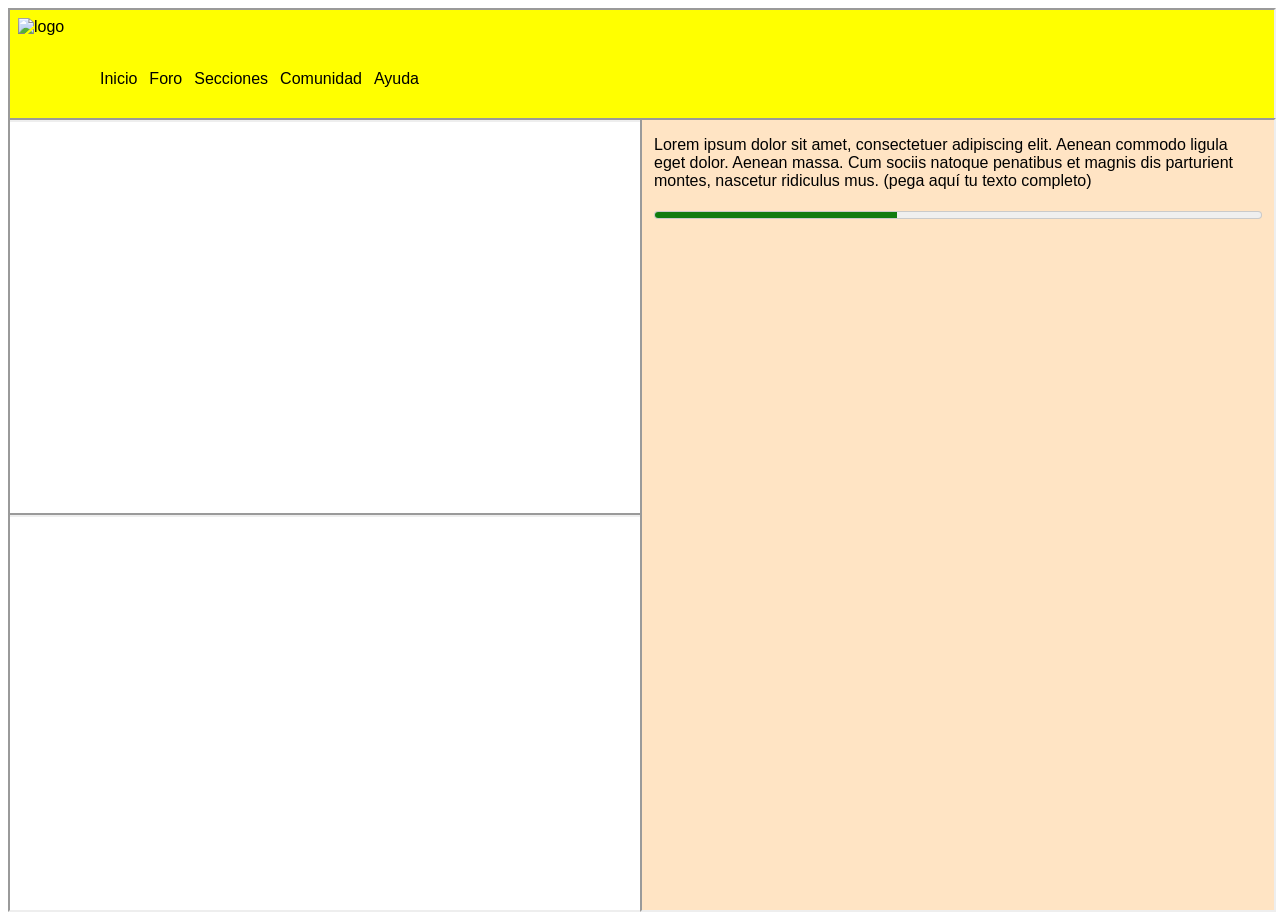
<file: DIWU2T06_AlvesGarcia_Alberto.html>
<!DOCTYPE html>
<html lang="en" style="height: 100%;">

<head>
    <meta charset="UTF-8">
    <meta name="viewport" content="width=device-width, initial-scale=1.0">
    <title>Document</title>
</head>

<body style="height: 100%; display: grid; grid-template-columns: 1fr 1fr; grid-template-rows: 110px 1fr 1fr;">
    <iframe style="width: 100%; height: 100%; grid-column: 1 / -1; background-color: yellow;" srcdoc="<style>
                    body { margin: 0; font-family: sans-serif; display: flex; align-items: flex-end; gap: 12px; padding: 8px; }
                    img { width: 70px; height: 70px; }
                    a { color: black; text-decoration: none; }
                </style>
                <nav style='display:flex; align-items:flex-end; gap:12px;'>
                    <img src='https://imgs.search.brave.com/2pem_KtMVxUPaicZZCU45bOb7m47naV7eebR7oHz4wE/rs:fit:500:0:1:0/g:ce/aHR0cHM6Ly9hcGku/ZnJlZWxvZ29kZXNp/Z24ub3JnL2Fzc2V0/cy90aHVtYi9sb2dv/LzgwMzA1NjdfNDAw/LnBuZz90PTYzNzgz/NzMzMDIzMDAwMDAw/MA' alt='logo'>
                    <a href='#inicio'>Inicio</a>
                    <a href='#foro'>Foro</a>
                    <a href='#secciones'>Secciones</a>
                    <a href='#comunidad'>Comunidad</a>
                    <a href='#ayuda'>Ayuda</a>
                </nav>">
    </iframe>

    <iframe style="width: 100%; height: 100%; grid-column: 1; grid-row: 2;"
        src="https://maps.google.com/maps?width=100%25&amp;height=600&amp;hl=es&amp;q=Andorra+(Andorra)&amp;t=&amp;z=14&amp;ie=UTF8&amp;iwloc=B&amp;output=embed">
        Mapa Google Maps
    </iframe>

    <iframe style="width: 100%; height: 100%; grid-column: 1; grid-row: 3;"
        src="https://webtv.feratel.com/webtv/?design=v3&pg=40354CFF-57D1-4271-9EE2-08A745983EDD&cam=15030">
        WebCam
    </iframe>

    <iframe style="width: 100%; height: 100%; grid-column: 2; grid-row: 2 / 4; background-color: bisque;" srcdoc="<style>
                    body { font-family: sans-serif; margin: 12px; }
                    meter { width: 100%; }
                </style>
                <p>Lorem ipsum dolor sit amet, consectetuer adipiscing elit. Aenean commodo ligula eget dolor. Aenean massa. Cum sociis natoque penatibus et magnis dis parturient montes, nascetur ridiculus mus. (pega aquí tu texto completo)</p>
                <meter value='0.4'>40%</meter>">
        Texto
    </iframe>
</body>

</html>
</file>
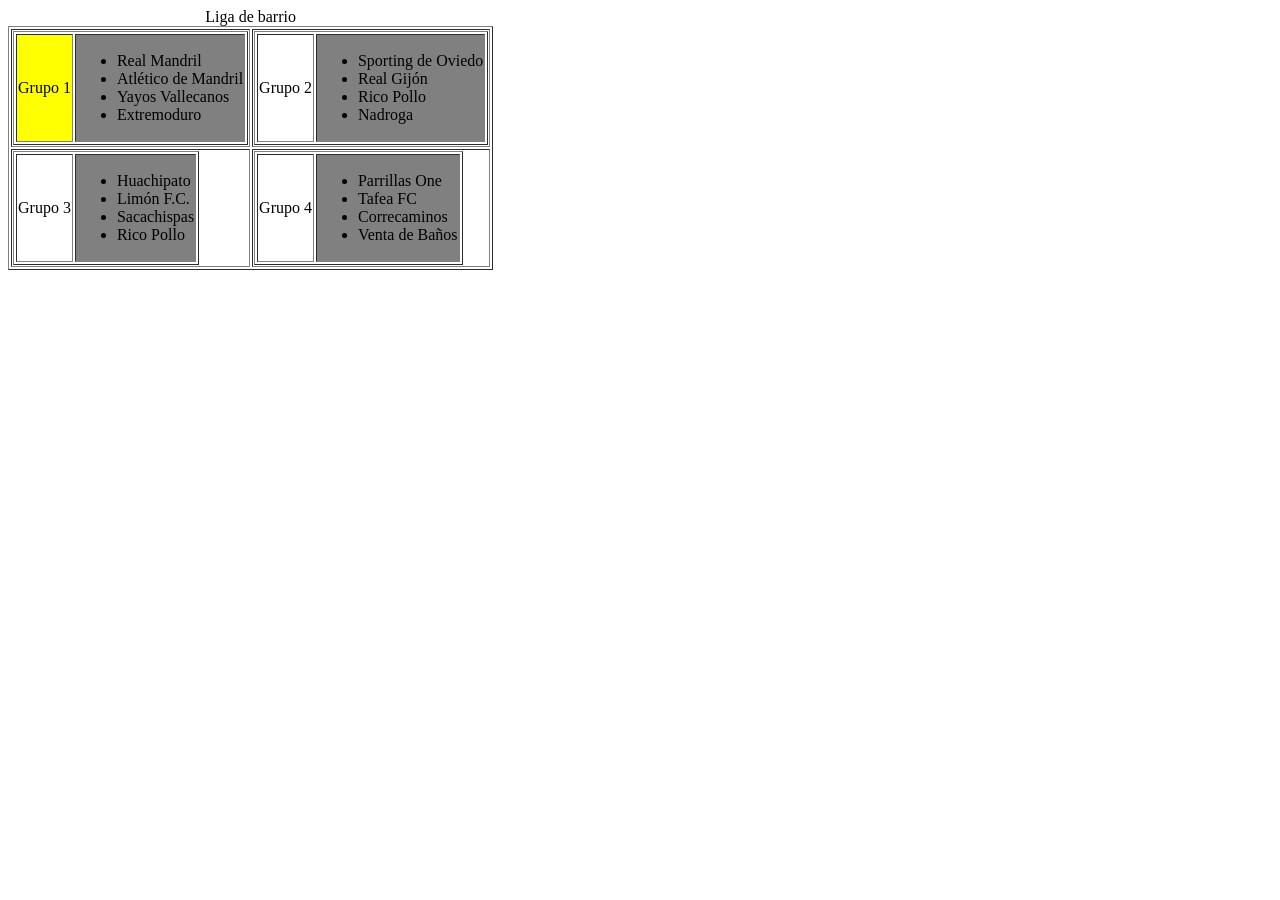
<file: tabla.html>
<!DOCTYPE html>
<html lang="en">

<head>
    <meta charset="UTF-8">
    <meta name="viewport" content="width=device-width, initial-scale=1.0">
    <title>Document</title>
</head>

<body>
    <table border="1" >
        <caption>Liga de barrio
        </caption>
        <tr>
            <td>
                <table border="1">
                    <tr>
                        <td bgcolor="yellow">
                            Grupo 1
                        </td>
                        <td bgcolor="grey">
                            <ul>
                                <li>
                                    Real Mandril
                                </li>
                                <li>
                                    Atlético de
                                    Mandril
                                </li>
                                <li>
                                    Yayos Vallecanos
                                </li>
                                <li>
                                    Extremoduro
                                </li>
                            </ul>
                        </td>
                    </tr>
                </table>
            </td>
            <td>
                <table border="1">
                    <td>
                        Grupo 2
                    </td>
                    <td bgcolor="grey">
                        <ul>
                            <li>
                                Sporting de
                                Oviedo
                            </li>
                            <li>
                                Real Gijón
                            </li>
                            <li>
                                Rico Pollo
                            </li>
                            <li>
                                Nadroga
                            </li>
                        </ul>
                    </td>
                </table>
            </td>
        </tr>
        <tr>
            <td>
                <table border="1">
                    <tr>
                        <td>
                            Grupo 3
                        </td>
                        <td bgcolor="grey">
                            <ul>
                                <li>
                                    Huachipato
                                </li>
                                <li>
                                    Limón F.C.
                                </li>
                                <li>
                                    Sacachispas
                                </li>
                                <li>
                                    Rico Pollo
                                </li>
                            </ul>
                        </td>
                    </tr>
                </table>
            </td>
            <td>
                <table border="1">
                    <td>
                        Grupo 4
                    </td>
                    <td bgcolor="grey">
                        <ul>
                            <li>
                                Parrillas One

                            </li>
                            <li>
                                Tafea FC
                            </li>
                            <li>
                                Correcaminos
                            </li>
                            <li>
                                Venta de Baños
                            </li>
                        </ul>
                    </td>
                </table>
            </td>
        </tr>
    </table>
</body>

</html>
</file>
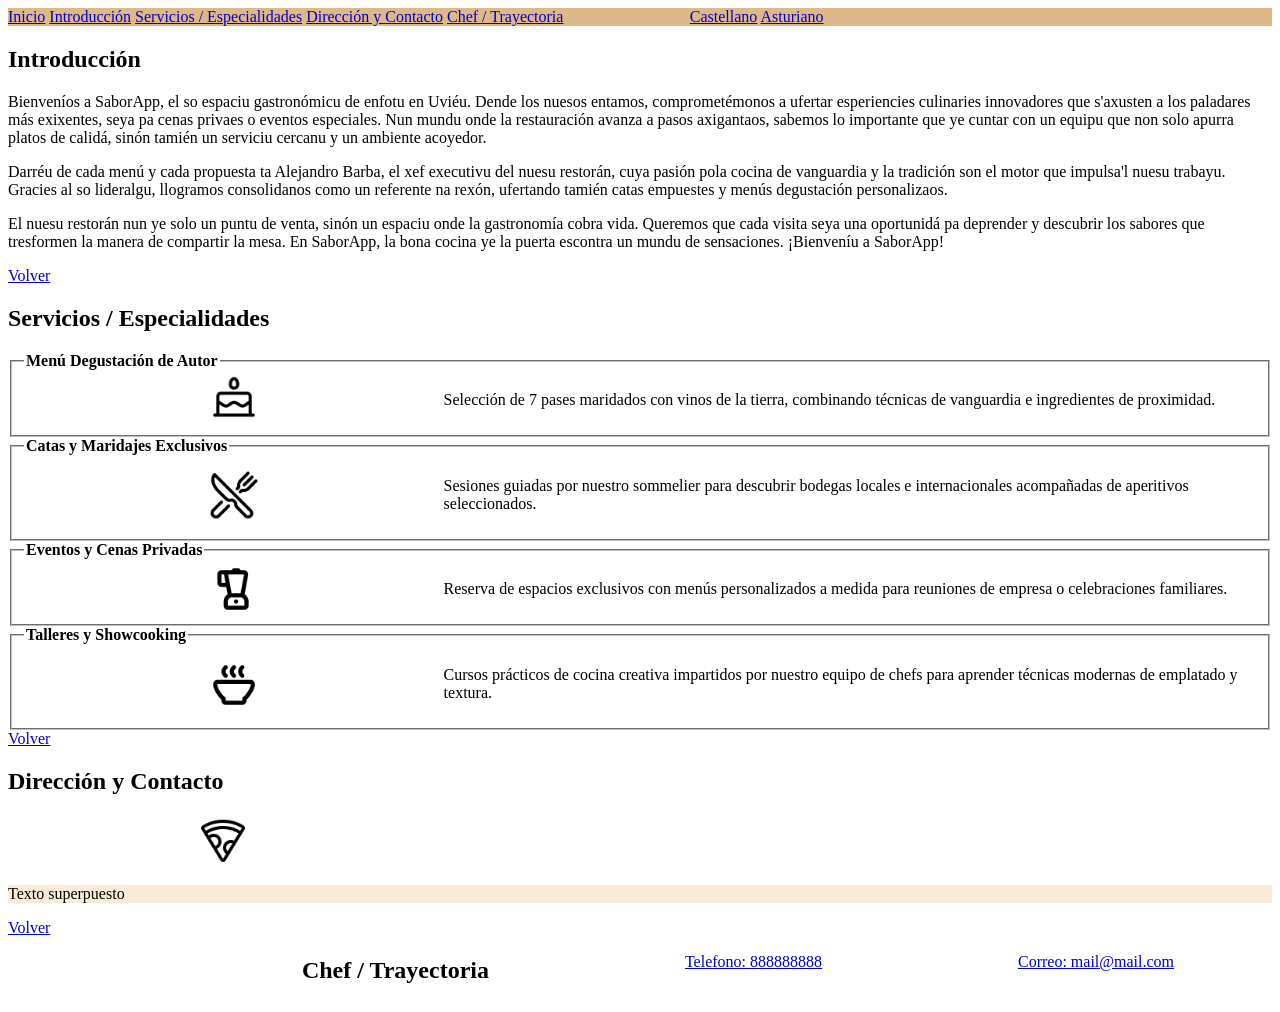
<file: DIW _U3T06/asturiano.html>
<!DOCTYPE html>
<html lang="en">

<head>
    <meta charset="UTF-8">
    <meta name="viewport" content="width=device-width, initial-scale=1.0">
    <title>SaborApp</title>
    <link rel="stylesheet" href="estilos.css">
</head>

<body>
    <header>
        <a name="inicio"></a>
        <nav>
            <div class="navegacion">
                <a href="#inicio">Inicio</a>
                <a href="#introduccion">Introducción</a>
                <a href="#servicios">Servicios / Especialidades</a>
                <a href="#direccion">Dirección y Contacto</a>
                <a href="#curriculo">Chef / Trayectoria</a>
            </div>
            <div class="selector-idioma">
                <a href="index.html">Castellano</a>
                <a href="asturiano.html">Asturiano</a>
            </div>
        </nav>
    </header>
    <main>
        <div>
            <a name="introduccion"></a>
            <h2>Introducción</h2>
            <p>Bienveníos a SaborApp, el so espaciu gastronómicu de enfotu en Uviéu. Dende los
                nuesos entamos, comprometémonos a ufertar esperiencies culinaries innovadores
                que s'axusten a los paladares más exixentes, seya pa cenas privaes o eventos
                especiales. Nun mundu onde la restauración avanza a pasos axigantaos, sabemos lo
                importante que ye cuntar con un equipu que non solo apurra platos de calidá,
                sinón tamién un serviciu cercanu y un ambiente acoyedor.</p>

            <p>Darréu de cada menú y cada propuesta ta Alejandro Barba, el xef executivu del
                nuesu restorán, cuya pasión pola cocina de vanguardia y la tradición son el motor
                que impulsa'l nuesu trabayu. Gracies al so lideralgu, llogramos consolidanos como
                un referente na rexón, ufertando tamién catas empuestes y menús degustación
                personalizaos.</p>

            <p>El nuesu restorán nun ye solo un puntu de venta, sinón un espaciu onde la
                gastronomía cobra vida. Queremos que cada visita seya una oportunidá pa deprender
                y descubrir los sabores que tresformen la manera de compartir la mesa. En SaborApp,
                la bona cocina ye la puerta escontra un mundu de sensaciones. ¡Bienveníu a SaborApp!</p>
            <a href="#inicio">Volver</a>
        </div>
        <div>
            <a name="servicios"></a>
            <h2>Servicios / Especialidades</h2>
            <fieldset>
                <legend>
                    Menú Degustación de Autor
                </legend>
                <img class="imagen-flexbox" src="./src/Iconos/205272_food_cake_regular_v470c8053e7.png"
                    alt="Icono de una tarta">
                <p>Selección de 7 pases maridados con vinos de la tierra, combinando
                    técnicas de vanguardia e ingredientes de proximidad.
                </p>
            </fieldset>

            <fieldset>
                <legend>
                    Catas y Maridajes Exclusivos
                </legend>
                <img class="imagen-flexbox" src="./src/Iconos/233995_restaurant_v7d0c59d3f4.png"
                    alt="Icono de unos cubiertos">
                <p>Sesiones guiadas por nuestro sommelier para descubrir bodegas
                    locales e internacionales acompañadas de aperitivos seleccionados.
                </p>
            </fieldset>

            <fieldset>
                <legend>
                    Eventos y Cenas Privadas
                </legend>
                <img class="imagen-flexbox" src="./src/Iconos/372595_blender_vb977576970.png"
                    alt="Icono de una batidora">
                <p>Reserva de espacios exclusivos con menús personalizados a medida
                    para reuniones de empresa o celebraciones familiares.
                </p>
            </fieldset>

            <fieldset>
                <legend>
                    Talleres y Showcooking
                </legend>
                <img class="imagenlexbox" src="./src/Iconos/376354_soup_v6db42963d5.png"
                    alt="Icono de un bowl caliente">
                <p>Cursos prácticos de cocina creativa impartidos por nuestro equipo
                    de chefs para aprender técnicas modernas de emplatado y textura.
                </p>
            </fieldset>
            <a href="#inicio">Volver</a>
        </div>
        <div>
            <a name="direccion"></a>
            <h2>Dirección y Contacto</h2>
            <img src="./src/Iconos/391064_pizza_vf9613812ef.png" alt="Icono de una pizza">
            <p class="texto-superpuesto">Texto superpuesto</p>
            <a href="#inicio">Volver</a>
        </div>
    </main>
    <footer>
        <a name="curriculo "></a>
        <h2>Chef / Trayectoria</h2>
        <p>
            <a href="faq.html">Telefono: 888888888</a>
        </p>
        <p>
            <a href="faq.html">Correo: mail@mail.com</a>
        </p>
    </footer>
</body>

</html>
</file>
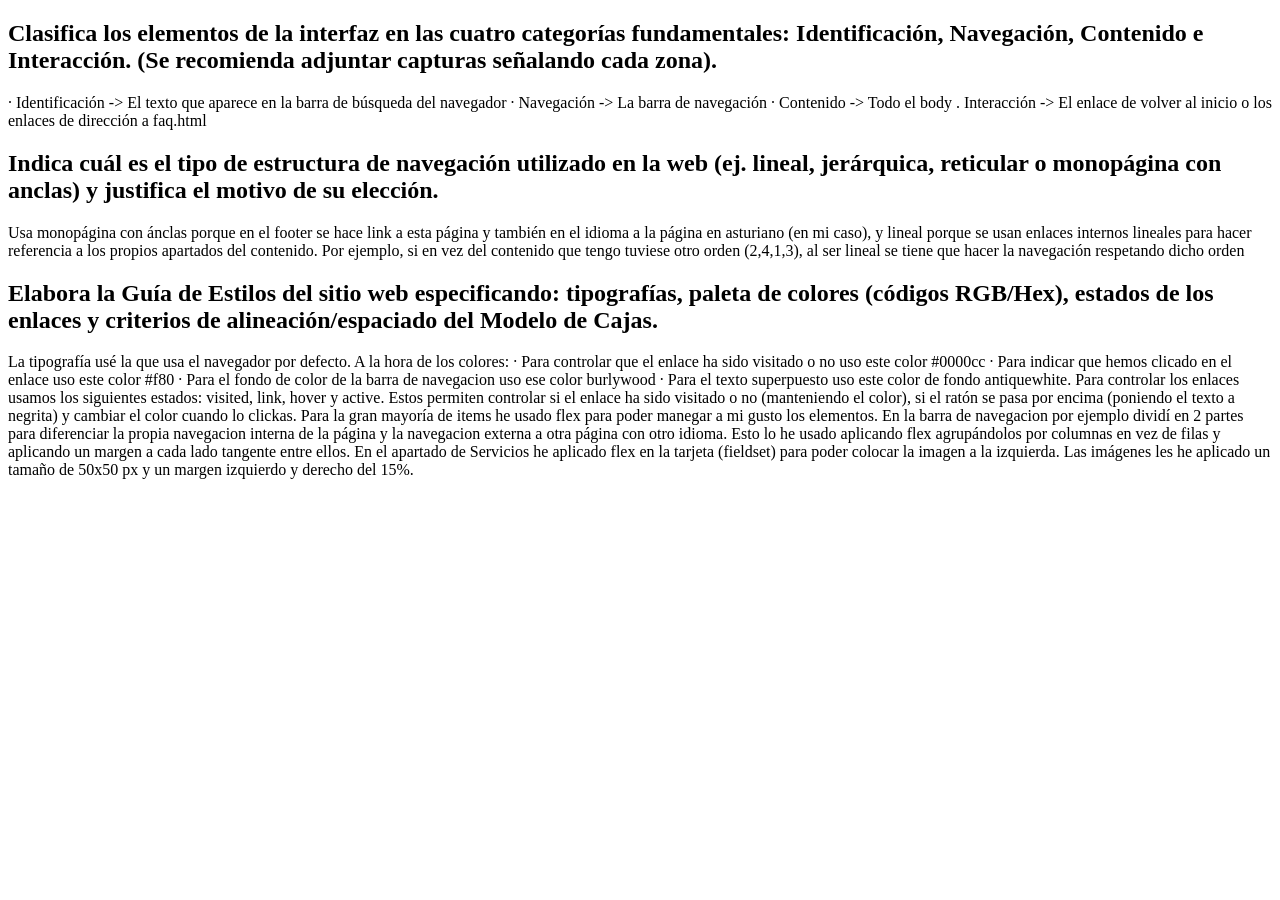
<file: DIW _U3T06/faq.html>
<!DOCTYPE html>
<html lang="en">

<head>
    <meta charset="UTF-8">
    <meta name="viewport" content="width=device-width, initial-scale=1.0">
    <title>faq</title>
</head>

<body>
    <h2>Clasifica los elementos de la interfaz en las cuatro categorías fundamentales: Identificación, Navegación,
        Contenido e Interacción. (Se recomienda adjuntar capturas señalando cada zona).</h2>
    <p>
        · Identificación -> El texto que aparece en la barra de búsqueda del navegador
        · Navegación -> La barra de navegación
        · Contenido -> Todo el body
        . Interacción -> El enlace de volver al inicio o los enlaces de dirección a faq.html
    </p>
    <h2>Indica cuál es el tipo de estructura de navegación utilizado en la web (ej. lineal, jerárquica, reticular o
        monopágina con anclas) y justifica el motivo de su elección.</h2>
    <p>Usa monopágina con ánclas porque en el footer se hace link a esta página y también en el idioma a la página en
        asturiano (en mi caso), y lineal porque se usan enlaces internos lineales para hacer referencia a los propios
        apartados del contenido. Por ejemplo, si en vez del contenido que tengo tuviese otro orden (2,4,1,3), al ser
        lineal se tiene que hacer la navegación respetando dicho orden
    </p>
    <h2>Elabora la Guía de Estilos del sitio web especificando: tipografías, paleta de colores (códigos RGB/Hex),
        estados de los enlaces y criterios de alineación/espaciado del Modelo de Cajas.</h2>
    <p>
        La tipografía usé la que usa el navegador por defecto. A la hora de los colores: · Para controlar que el enlace
        ha sido visitado o no uso este color #0000cc · Para indicar que hemos clicado en el enlace uso este color #f80 ·
        Para el fondo de color de la barra de navegacion uso ese color burlywood · Para el texto superpuesto uso este
        color de fondo antiquewhite. Para controlar los enlaces usamos los siguientes estados: visited, link, hover y
        active. Estos permiten controlar si el enlace ha sido visitado o no (manteniendo el color), si el ratón se pasa
        por encima (poniendo el texto a negrita) y cambiar el color cuando lo clickas. Para la gran mayoría de items he
        usado flex para poder manegar a mi gusto los elementos. En la barra de navegacion por ejemplo dividí en 2 partes
        para diferenciar la propia navegacion interna de la página y la navegacion externa a otra página con otro
        idioma. Esto lo he usado aplicando flex agrupándolos por columnas en vez de filas y aplicando un margen a cada
        lado tangente entre ellos. En el apartado de Servicios he aplicado flex en la tarjeta (fieldset) para poder
        colocar la imagen a la izquierda. Las imágenes les he aplicado un tamaño de 50x50 px y un margen izquierdo y
        derecho del 15%.
    </p>
</body>

</html>
</file>
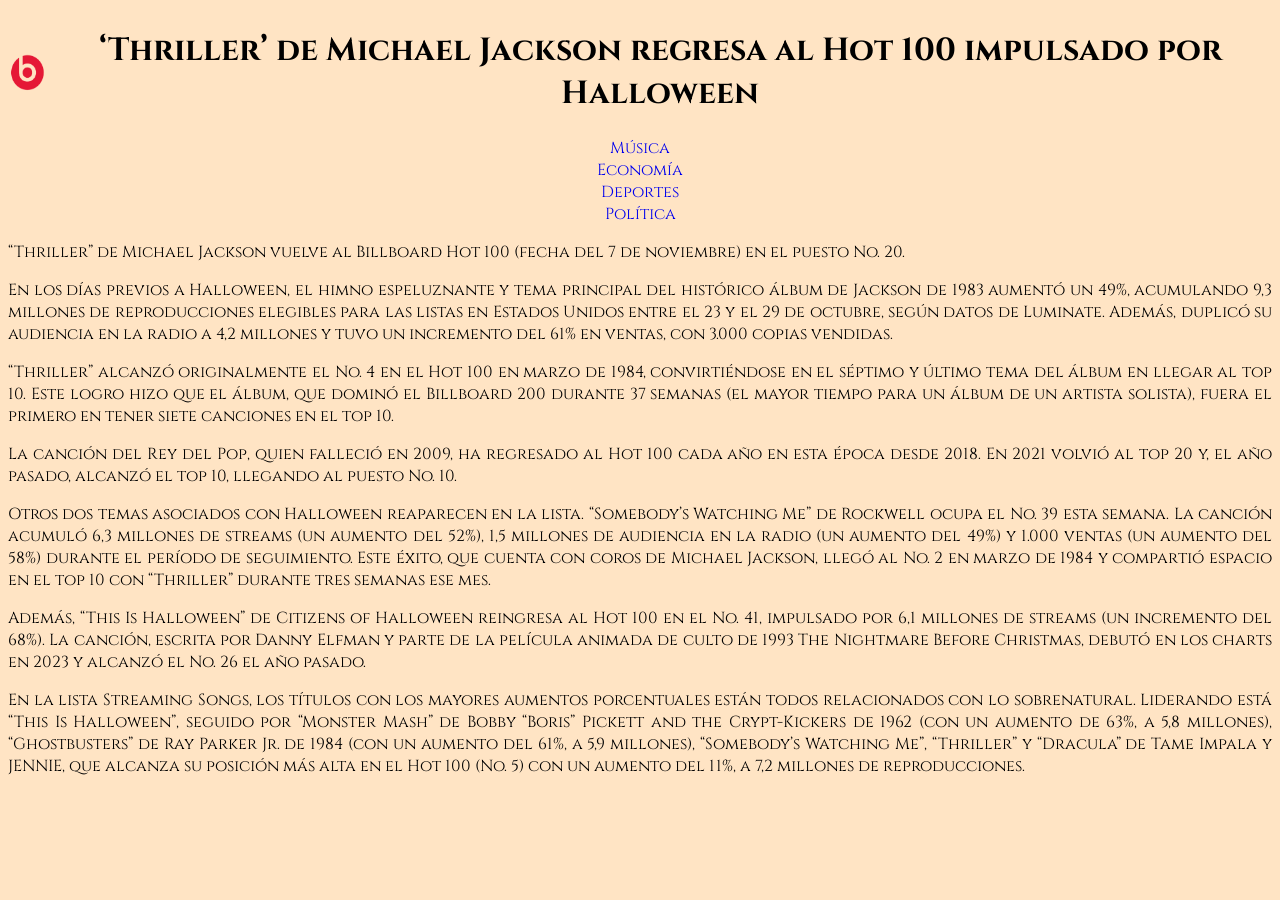
<file: DIW_U3T03/noticia.html>
<!DOCTYPE html>
<html lang="en">

<head>
    <meta charset="UTF-8">
    <meta name="viewport" content="width=device-width, initial-scale=1.0">
    <title>Noticia</title>
    <link rel="stylesheet" href="estilos.css">
</head>

<body>

    <header class="titulo">
        <div class="encabezado">
            <a href="index.html">
                <img src="./img/beats-audio-logo-png-8.webp" alt="Logo" class="logo">
            </a>
            <h1>‘Thriller’ de Michael Jackson regresa al Hot 100 impulsado por Halloween</h1>
        </div>

        <nav>
            <a href="noticia.html">Música</a>
            <a href="noticia.html">Economía</a>
            <a href="noticia.html">Deportes</a>
            <a href="noticia.html">Política</a>
        </nav>
    </header>
    <main class="contenido-noticia">
        <p>“Thriller” de Michael Jackson vuelve al Billboard Hot 100 (fecha del 7 de noviembre) en el puesto No. 20.</p>

        <p>En los días previos a Halloween, el himno espeluznante y tema principal del histórico álbum de Jackson de
            1983 aumentó un 49%, acumulando 9,3 millones de reproducciones elegibles para las listas en Estados Unidos
            entre el 23 y el 29 de octubre, según datos de Luminate. Además, duplicó su audiencia en la radio a 4,2
            millones y tuvo un incremento del 61% en ventas, con 3.000 copias vendidas.</p>

        <p>
            “Thriller” alcanzó originalmente el No. 4 en el Hot 100 en marzo de 1984, convirtiéndose en el séptimo y
            último tema del álbum en llegar al top 10. Este logro hizo que el álbum, que dominó el Billboard 200 durante
            37 semanas (el mayor tiempo para un álbum de un artista solista), fuera el primero en tener siete canciones
            en el top 10.
        </p>

        <p>La canción del Rey del Pop, quien falleció en 2009, ha regresado al Hot 100 cada año en esta época desde
            2018. En 2021 volvió al top 20 y, el año pasado, alcanzó el top 10, llegando al puesto No. 10.</p>

        <p>Otros dos temas asociados con Halloween reaparecen en la lista. “Somebody’s Watching Me” de Rockwell ocupa el
            No. 39 esta semana. La canción acumuló 6,3 millones de streams (un aumento del 52%), 1,5 millones de
            audiencia en la radio (un aumento del 49%) y 1.000 ventas (un aumento del 58%) durante el período de
            seguimiento. Este éxito, que cuenta con coros de Michael Jackson, llegó al No. 2 en marzo de 1984 y
            compartió espacio en el top 10 con “Thriller” durante tres semanas ese mes.</p>

        <p>Además, “This Is Halloween” de Citizens of Halloween reingresa al Hot 100 en el No. 41, impulsado por 6,1
            millones de streams (un incremento del 68%). La canción, escrita por Danny Elfman y parte de la película
            animada de culto de 1993 The Nightmare Before Christmas, debutó en los charts en 2023 y alcanzó el No. 26 el
            año pasado.</p>

        <p>En la lista Streaming Songs, los títulos con los mayores aumentos porcentuales están todos relacionados con
            lo sobrenatural. Liderando está “This Is Halloween”, seguido por “Monster Mash” de Bobby “Boris” Pickett and
            the Crypt-Kickers de 1962 (con un aumento de 63%, a 5,8 millones), “Ghostbusters” de Ray Parker Jr. de 1984
            (con un aumento del 61%, a 5,9 millones), “Somebody’s Watching Me”, “Thriller” y “Dracula” de Tame Impala y
            JENNIE, que alcanza su posición más alta en el Hot 100 (No. 5) con un aumento del 11%, a 7,2 millones de
            reproducciones.</p>
    </main>
</body>

</html>
</file>
<file: DIW _U3T06/estilos.css>
nav {
    background-color: burlywood;
    display: flex;
}

footer {
    display: flex;
    justify-content: space-around;
}

a:link {
    color: #0000cc
}

a:visited {
    color: #0000cc
}

a:hover {
    font-weight: bold;
}

a:active {
    color: #f80;
}

fieldset {
    display: flex;
    align-items: center;
}

legend {
    font-weight: bold;
}

img {
    margin-left: 15%;
    margin-right: 15%;
    width: 50px;
    height: 50px;
}

.imagen-flexbox {
    float: left;
}

.navegacion {
    float: left;
    flex-direction: column;
    margin-right: 5%;
}

.selector-idioma{
    float: right;
    flex-direction: column;
    margin-left: 5%;
}

.texto-superpuesto {
    background-color: antiquewhite;
}
</file>
<file: DIW_U3T03/estilos.css>
@import url('https://fonts.googleapis.com/css2?family=Cinzel:wght@400..900&display=swap');

body {
    font-family: "Cinzel", serif;
    font-optical-sizing: auto;
    font-weight: 400;
    font-style: normal;
    background-color: bisque;
}

a {
    text-decoration: none;
    display: flex;
    flex-direction: row;
    justify-content: space-around;
}

.navegacion {
    margin-left: 5%;
    margin-right: 5%;
}

a:hover {
    color: #f80;
}

.titulo {
    text-align: center;
}

.encabezado {
    display: flex;
    align-items: center;
}

.logo {
    width: 40px;
    height: 40px;
}

.recuadro {
    border: 2px solid #000;
    text-align: center;
    margin-bottom: 1%;
}

.imagen-noticia {
    margin-top: 1%;
    width: 70px;
    height: 70px;
}

.contenido-noticia {
    text-align: justify;
}
</file>
<file: DIW_U3T05/estilos.css>
body {
    background-color: beige;
    display: flex;
    justify-content: space-around;
    align-items: center;
    flex-wrap: wrap;
}

.tarjeta {

    padding: 20px;
    border: solid;
    background-color: white;
}

.compra {
    display: flex;
    justify-content: space-between;
    align-items: center;
}

.btn:hover {
    background-color: coral;
}
</file>
